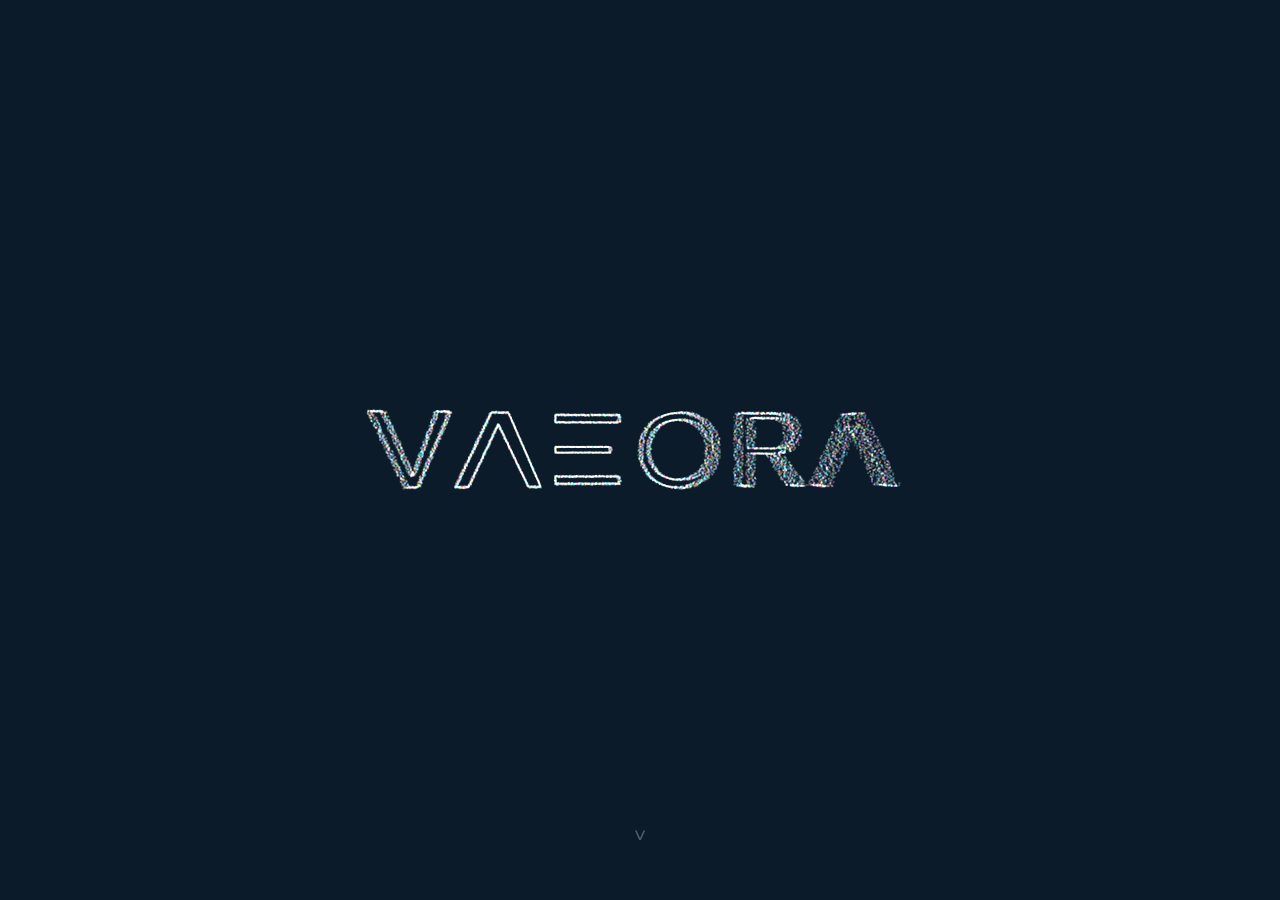
<file: landing.html>
<!DOCTYPE html>
<html lang="en">
<head>
    <meta charset="UTF-8" />
    <title>VAEORA – Interactive 3D Landing Scene</title>
    <style>
        html,body{margin:0;padding:0;overflow:hidden;width:100vw;height:100vh;background:#0b1b2a;overscroll-behavior:none}
        canvas{display:block}
        .mouse-wrap{position:absolute;bottom:2rem;left:50%;transform:translateX(-50%);text-align:center;pointer-events:none;z-index:10;color:#6c7a89;font-family:sans-serif;font-size:1.3rem;opacity:.7;user-select:none}
    </style>
</head>
<body>
<div class="mouse-wrap"><div class="mouse"><!-- indicator --></div><p class="mousetext">˅</p></div>

<script src="res/three.js"></script>
<script>
  (() => {
    'use strict';

    /* ===== Core ===== */
    const DPR = Math.min(window.devicePixelRatio || 1, 2);
    const scene = new THREE.Scene();
    scene.fog = new THREE.FogExp2(0x0b1b2a, 0.0002);

    const camera = new THREE.PerspectiveCamera(50, innerWidth/innerHeight, 3.5, 7000);
    camera.position.set(0, 0, 420);

    const renderer = new THREE.WebGLRenderer({ antialias:true, alpha:true });
    renderer.setPixelRatio(DPR);
    renderer.setSize(innerWidth, innerHeight);
    renderer.setClearColor(0x0b1b2a, 1);
    document.body.appendChild(renderer.domElement);

    const IS_MOBILE = /Mobi|Android|iPhone|iPad|Touch/.test(navigator.userAgent);
    const COUNT = IS_MOBILE ? 5600 : 7200;

    /* ===== Timing & motion ===== */
    const MORPH_DURATION = 3.3;         // hard max
    const SWIRL_Y = 0.005;             // gentle global swirl
    const CHAOS_AMPL = 0.18;            // tiny shimmer so paths are traceable
    const CHAOS_FREQ = 0.08;
    const TWIST_TURNS = 0.0025;           // circular “ordered” arc (turns around Y)
    const TAIL_LEN = IS_MOBILE ? 40 : 50;
    const TAIL_SUBSAMPLE = IS_MOBILE ? 3 : 2;

    /* ===== SVG paths ===== */
    const logoPath = `M 205.421 116.22 L 236.765 134.869 L 205.429 154.02 L 174.014 134.911 L 205.421 116.22 Z
  M 191.729 134.818 L 205.545 143.256 L 219.294 135.026 L 205.499 127.324 L 191.729 134.818 Z
  M 186.66 172.193 L 186.69 191.82 L 174.001 184.061 L 174.087 164.371 L 186.66 172.193 Z
  M 173.93 143.883 L 205.448 163.421 L 236.93 144.191 L 236.887 155.459 L 205.492 174.879
  L 174.21 155.459 L 173.93 143.883 Z
  M 236.866 164.687 L 236.643 183.781 L 224.178 191.82 L 224.209 172.005 L 236.866 164.687 Z`;

    const textPath = `M 150.425 194.166 L 115.69 119.892 L 128.371 119.892 L 155.554 182.86 L 156.843 182.856
  L 179.672 119.892 L 192.267 119.892 L 161.376 194.166 L 150.425 194.166 Z
  M 249.117 120.733 L 280.797 194.166 L 268.723 194.166 L 239.243 132.273 L 210.244 194.166
  L 197.693 194.166 L 232.436 120.733 L 249.117 120.733 Z
  M 295.337 122.874 L 358.541 122.874 L 358.541 130.195 L 295.337 130.195 L 295.337 122.874 Z
  M 295.337 184.045 L 358.541 184.045 L 358.541 191.363 L 295.337 191.363 L 295.337 184.045 Z
  M 295.337 154.628 L 349.826 154.628 L 349.826 160.294 L 295.337 160.294 L 295.337 154.628 Z
  M 380.481 158.739 C 380.655 146.635 384.38 137.162 391.643 130.325 C 395.402 126.788 403.665 121.266
  417.438 120.344 C 428.734 119.589 436.448 122.877 440.504 125.551 C 446.722 129.655 449.988 132.851
  453.022 138.325 C 456.273 144.198 457.547 150.602 457.444 157.894 C 457.329 165.294 455.584 171.905
  452.214 177.741 C 448.84 183.574 444.118 188.007 438.026 190.989 C 431.941 193.989 425.404 195.492
  418.419 195.492 C 410.842 195.492 404.098 193.841 398.183 190.515 C 392.261 187.196 387.81 182.674
  384.817 176.934 C 381.836 171.201 380.381 165.131 380.481 158.739 Z
  M 388.658 156.676 C 388.002 173.308 399.594 187.915 418.99 187.548 C 438.17 187.185 450.018 176.278
  449.985 156.187 C 449.962 142.528 439.944 127.577 419.616 127.37 C 401.124 127.181 389.354 138.939
  388.658 156.676 Z
  M 606.355 120.559 L 641.453 194.166 L 629.391 194.166 L 599.9 132.273 L 570.964 194.166 L 558.35 194.166
  L 593.378 120.559 L 606.355 120.559 Z
  M 492.883 161.257 L 492.916 194.166 L 480.05 194.166 L 480.242 120.414 L 516.537 120.685 C 521.496 120.722
  525.748 121.029 529.233 122.688 C 532.725 124.351 535.395 126.725 537.243 129.833 C 539.095 132.929
  540.017 136.651 540.021 140.973 C 540.025 146.654 538.343 151.276 534.977 154.835 C 531.607 158.394
  526.729 160.468 520.344 161.061 L 545.965 194.166 L 534.236 194.166 L 512.9 161.427 L 492.883 161.257 Z
  M 492.883 156.039 L 516.559 156.239 C 520.092 156.265 523.003 155.739 525.329 154.654 C 527.633 153.58
  529.377 152.057 530.555 150.109 C 531.736 148.172 532.329 145.961 532.321 143.473 L 532.325 138.473
  C 532.325 135.988 531.736 133.766 530.558 131.799 C 529.381 129.84 527.633 128.307 525.322 127.184
  C 523.007 126.07 520.085 125.496 516.555 125.473 L 492.883 125.27 L 492.883 156.039 Z`;

    /* ===== Helpers ===== */
    function sampleSvg(pathStr, n){
      const svg = document.createElementNS('http://www.w3.org/2000/svg','svg');
      const path = document.createElementNS('http://www.w3.org/2000/svg','path');
      path.setAttribute('d', pathStr.trim()); svg.appendChild(path); document.body.appendChild(svg);
      const len = path.getTotalLength(); const pts=[];
      for(let i=0;i<n;i++){ const pt=path.getPointAtLength((i/(n-1))*len); pts.push({x:pt.x,y:-pt.y,z:0}); }
      document.body.removeChild(svg); return pts;
    }
    function centerScaleToRadius(pts, desiredR){
      let minX=Infinity,maxX=-Infinity,minY=Infinity,maxY=-Infinity;
      for(const p of pts){ if(p.x<minX)minX=p.x; if(p.x>maxX)maxX=p.x; if(p.y<minY)minY=p.y; if(p.y>maxY)maxY=p.y; }
      const cx=(minX+maxX)/2, cy=(minY+maxY)/2; const half=Math.max(maxX-minX,maxY-minY)/2||1;
      const s=desiredR/half;
      return pts.map(p=>({x:(p.x-cx)*s,y:(p.y-cy)*s,z:0}));
    }
    function addDepthStable(pts, depth=60){
      return pts.map((p,i)=>({x:p.x,y:p.y,z:(Math.sin(i*3.9898+0.5)*43758.5453 % 1 - 0.5)*2*depth}));
    }
    function boundsOf(arrs){
      let minX=Infinity,maxX=-Infinity,minY=Infinity,maxY=-Infinity,minZ=Infinity,maxZ=-Infinity;
      for(const arr of arrs)for(const p of arr){
        if(p.x<minX)minX=p.x; if(p.x>maxX)maxX=p.x;
        if(p.y<minY)minY=p.y; if(p.y>maxY)maxY=p.y;
        if(p.z<minZ)minZ=p.z; if(p.z>maxZ)maxZ=p.z;
      }
      return {minX,maxX,minY,maxY,minZ,maxZ};
    }
    function interleave10(n){ n=(n|(n<<16))&0x030000FF; n=(n|(n<<8))&0x0300F00F; n=(n|(n<<4))&0x030C30C3; n=(n|(n<<2))&0x09249249; return n; }
    function mortonOrder(points, b){
      const nx=1/((b.maxX-b.minX)||1), ny=1/((b.maxY-b.minY)||1), nz=1/((b.maxZ-b.minZ)||1);
      return points.map((p,i)=>{
        const xi=Math.max(0,Math.min(1023,((p.x-b.minX)*nx*1023)|0));
        const yi=Math.max(0,Math.min(1023,((p.y-b.minY)*ny*1023)|0));
        const zi=Math.max(0,Math.min(1023,((p.z-b.minZ)*nz*1023)|0));
        return {i, key:(interleave10(xi)|(interleave10(yi)<<1)|(interleave10(zi)<<2))};
      }).sort((a,b)=>a.key-b.key).map(o=>o.i);
    }
    function reorderBy(order, pts){ const out=new Array(order.length); for(let k=0;k<order.length;k++) out[k]=pts[order[k]]; return out; }

    // Circular arc tween (ordered, traceable):
    // move from a→b along an arc around Y by TWIST_TURNS turns; small per-particle sign to avoid total coherence
    function arcTween(a, b, u, idx){
      // cylindrical coords
      const ra = Math.hypot(a.x, a.z)+1e-6, thea = Math.atan2(a.z, a.x);
      const rb = Math.hypot(b.x, b.z)+1e-6, theb = Math.atan2(b.z, b.x);
      const ya = a.y, yb = b.y;
      // base interp
      const r = ra + (rb - ra)*u;
      const y = ya + (yb - ya)*u;
      // extra twist for visible circular paths
      const sgn = ((idx*1.37)%2) < 1 ? 1 : -1;
      const twist = sgn * (TWIST_TURNS*2*Math.PI) * u*(1-u); // bell-shaped
      // angle interpolation (shortest + twist)
      let dth = theb - thea;
      if (dth > Math.PI) dth -= 2*Math.PI; else if (dth < -Math.PI) dth += 2*Math.PI;
      const th = thea + dth*u + twist;
      return { x: r*Math.cos(th), y, z: r*Math.sin(th) };
    }

    /* ===== Build targets (stable mapping) ===== */
    const desiredShapeRadius = 220; // keeps SVG fully on-screen
    const text3D = addDepthStable(centerScaleToRadius(sampleSvg(textPath, COUNT), desiredShapeRadius*0.65), 6);
    const logo3D = addDepthStable(centerScaleToRadius(sampleSvg(logoPath, COUNT), desiredShapeRadius*0.5), 7);
    const cloud3D = Array.from({length:COUNT}, (_,i)=>{
      const r = 300 + ((Math.sin(i*7.13+1.7)*0.5+0.5)*220);
      const a = (i*0.987)%(Math.PI*2), b = (i*1.113)%Math.PI;
      return { x:r*Math.sin(b)*Math.cos(a), y:r*Math.cos(b)*0.75, z:r*Math.sin(b)*Math.sin(a) };
    });

    const gb = boundsOf([text3D, logo3D, cloud3D]);
    const order = mortonOrder(text3D, gb);
    const TEXT  = reorderBy(order, text3D);
    const LOGO  = reorderBy(order, logo3D);
    const CLOUD = reorderBy(order, cloud3D);
    const TARGETS = [TEXT, CLOUD, LOGO];

    /* ===== Geometry / state ===== */
    function discTexture(size=64){
      const c=document.createElement('canvas'); c.width=c.height=size; const g=c.getContext('2d');
      const grd=g.createRadialGradient(size/2,size/2,0,size/2,size/2,size/2);
      grd.addColorStop(0,'rgba(255,255,255,.9)'); grd.addColorStop(.6,'rgba(255,255,255,.7)'); grd.addColorStop(1,'rgba(255,255,255,0)');
      g.fillStyle=grd; g.beginPath(); g.arc(size/2,size/2,size/2,0,Math.PI*2); g.fill();
      const t=new THREE.Texture(c); t.needsUpdate=true; t.minFilter=THREE.LinearMipMapLinearFilter; t.magFilter=THREE.LinearFilter; return t;
    }
    const discTex = discTexture(128);
    const PALETTE = ['#ffb25a','#ff6aa6','#5ad1ff','#9cff8c','#c9d6ff'].map(c=>new THREE.Color(c));

    const geom = new THREE.BufferGeometry();
    const pos = new Float32Array(COUNT*3);
    const col = new Float32Array(COUNT*3);
    const baseCol = new Float32Array(COUNT*3);
    const chaosPhase = new Float32Array(COUNT);
    const chaosAxis = new Array(COUNT);

    // start on TEXT
    for (let i=0;i<COUNT;i++){
      const p = TEXT[i];
      pos[3*i]=p.x; pos[3*i+1]=p.y; pos[3*i+2]=p.z;
      const bc = PALETTE[(Math.random()*PALETTE.length)|0].clone();
      const h={h:0,s:0,l:0}; bc.getHSL(h);
      bc.setHSL((h.h+(Math.random()-0.5)*0.02+1)%1, h.s, THREE.MathUtils.clamp(h.l+(Math.random()-0.5)*0.1,0,1));
      baseCol[3*i]=bc.r; baseCol[3*i+1]=bc.g; baseCol[3*i+2]=bc.b;
      col[3*i]=bc.r; col[3*i+1]=bc.g; col[3*i+2]=bc.b;
      chaosPhase[i]=Math.random()*Math.PI*2;
      const a=Math.random()*Math.PI*2; chaosAxis[i]=new THREE.Vector3(Math.cos(a),Math.sin(a*1.3),Math.cos(a*0.7)).normalize();
    }
    geom.setAttribute('position', new THREE.BufferAttribute(pos,3));
    geom.setAttribute('color', new THREE.BufferAttribute(col,3));

    const mat = new THREE.PointsMaterial({
      size: IS_MOBILE ? 1.3 : 2.3, map: discTex, transparent:true, alphaTest:0.10, opacity: 0.85,
      depthWrite:false, blending:THREE.AdditiveBlending, vertexColors:true
    });
    const points = new THREE.Points(geom, mat);

    const group = new THREE.Group();
    group.add(points);
    scene.add(group);

    /* ===== Tails (dataveyes-like, fading) ===== */
    const trails = Array.from({length:COUNT}, ()=>[]);
    const tailGeom = new THREE.BufferGeometry();
    const MAX_SEG = Math.ceil(COUNT/TAIL_SUBSAMPLE)*(TAIL_LEN-1);
    const tailPos = new Float32Array(MAX_SEG*6);
    const tailCol = new Float32Array(MAX_SEG*6);
    tailGeom.setAttribute('position', new THREE.BufferAttribute(tailPos,3));
    tailGeom.setAttribute('color', new THREE.BufferAttribute(tailCol,3));
    const tailMat = new THREE.LineBasicMaterial({ vertexColors:true, transparent:true, opacity:0.12, blending:THREE.AdditiveBlending, depthWrite:false });
    const tailLines = new THREE.LineSegments(tailGeom, tailMat);
    group.add(tailLines);

    /* ===== Pointer highlight (colour-only) ===== */
    const pointerNDC = {x:10,y:10}; let pointerPulse = 0;
    const tmpV = new THREE.Vector3();
    function setPointer(x,y){
      const r = renderer.domElement.getBoundingClientRect();
      pointerNDC.x = ((x - r.left)/r.width)*2 - 1;
      pointerNDC.y = -((y - r.top )/r.height)*2 + 1;
      pointerPulse = 1.2;
    }
    addEventListener('mousemove', e=>setPointer(e.clientX,e.clientY));
    addEventListener('touchmove', e=>{ if(e.touches?.length){ const t=e.touches[0]; setPointer(t.clientX,t.clientY);} }, {passive:true});

    /* ===== Morph control ===== */
    let currentTargetIdx = 0;                // 0=text, 1=cloud, 2=logo
    let morphStart = performance.now();
    let srcSnapshot = TEXT;                  // snapshot at start of morph
    function setTarget(idx){
      currentTargetIdx = idx;
      morphStart = performance.now();
      // snapshot current rendered positions as morph sources (prevents bumps)
      srcSnapshot = Array.from({length:COUNT}, (_,i)=>({ x:pos[3*i], y:pos[3*i+1], z:pos[3*i+2] }));
    }
    function cycle(){ setTarget((currentTargetIdx+1)%3); }
    addEventListener('click', cycle);
    addEventListener('touchstart', e=>{ e.preventDefault(); cycle(); }, {passive:false});
    setTimeout(()=>{ if(currentTargetIdx===0) setTarget(1); }, 5000); // auto text→cloud

    /* ===== Resize ===== */
    addEventListener('resize', ()=>{
      camera.aspect = innerWidth/innerHeight;
      camera.updateProjectionMatrix();
      renderer.setSize(innerWidth, innerHeight);
    });

    /* ===== Easing ===== */
    const easeInOutCubic = x => x<0.5 ? 4*x*x*x : 1 - Math.pow(-2*x+2,3)/2;

    /* ===== Animate ===== */
    let time = 0;
    function animate(){
      requestAnimationFrame(animate);
      time += 1/60;

      // subtle, consistent swirl
      group.rotation.y += SWIRL_Y;

      // morph progress 0..1
      const u = Math.min((performance.now()-morphStart)/1000 / MORPH_DURATION, 1);
      const p = easeInOutCubic(u);
      const chaos = CHAOS_AMPL * Math.sin(Math.PI*p);

      const dst = TARGETS[currentTargetIdx];

      // arc-based ordered morph (traceable, circular)
      for (let i=0;i<COUNT;i++){
        const a = srcSnapshot[i];
        const b = dst[i];

        // small shape spin during morph (kept gentle)
        let bb = b;
        if (currentTargetIdx !== 1) {
          const s = time*0.025;
          const c = Math.cos(s), sN = Math.sin(s);
          bb = { x: b.x*c - b.z*sN, y: b.y, z: b.x*sN + b.z*c };
        }

        const m = arcTween(a, bb, p, i);

        // tiny shimmer (no jumps)
        const jit = chaos * Math.sin(CHAOS_FREQ*time + chaosPhase[i]);
        m.x += chaosAxis[i].x * jit;
        m.y += chaosAxis[i].y * jit;
        m.z += chaosAxis[i].z * jit;

        pos[3*i] = m.x; pos[3*i+1] = m.y; pos[3*i+2] = m.z;

        // base color + pointer halo
        let r=baseCol[3*i], g=baseCol[3*i+1], bcol=baseCol[3*i+2];
        tmpV.set(m.x,m.y,m.z).applyMatrix4(group.matrixWorld).project(camera);
        const dx=tmpV.x-pointerNDC.x, dy=tmpV.y-pointerNDC.y;
        const halo = pointerPulse * Math.exp(-(dx*dx+dy*dy)/(2*0.12*0.12));
        if (halo>0.0005){ const mix=0.55*halo; r=r*(1-mix)+1*mix; g=g*(1-mix)+1*mix; bcol=bcol*(1-mix)+1*mix; }
        col[3*i]=r; col[3*i+1]=g; col[3*i+2]=bcol;

        // tails history
        const tr = trails[i]; tr.push({x:m.x,y:m.y,z:m.z}); if (tr.length>TAIL_LEN) tr.shift();
      }
      pointerPulse *= 0.92;

      geom.attributes = geom.attributes || {}; // safety
      geom.setAttribute('position', new THREE.BufferAttribute(pos,3));
      geom.setAttribute('color', new THREE.BufferAttribute(col,3));
      geom.attributes.position.needsUpdate = true;
      geom.attributes.color.needsUpdate = true;

      // update tails (subsampled)
      let seg=0;
      for (let i=0;i<COUNT;i+=TAIL_SUBSAMPLE){
        const tr = trails[i];
        for (let j=1;j<tr.length;j++){
          const a=tr[j-1], b=tr[j]; const base=seg*6;
          tailPos[base]=a.x; tailPos[base+1]=a.y; tailPos[base+2]=a.z;
          tailPos[base+3]=b.x; tailPos[base+4]=b.y; tailPos[base+5]=b.z;
          const fa=(j-1)/(tr.length-1), fb=j/(tr.length-1);
          const la = 0.85*(1-fa*0.95), lb = 0.85*(1-fb*0.95);
          tailCol[base]=la; tailCol[base+1]=la; tailCol[base+2]=la;
          tailCol[base+3]=lb; tailCol[base+4]=lb; tailCol[base+5]=lb;
          seg++;
        }
      }
      for (let k=seg*6;k<tailPos.length;k++){ tailPos[k]=0; tailCol[k]=0; }
      tailGeom.attributes.position.needsUpdate = true;
      tailGeom.attributes.color.needsUpdate = true;

      // stable camera with tiny bob
      camera.position.x = 10*Math.cos(time*0.25);
      camera.position.y =  8*Math.sin(time*0.7);
      camera.position.z = 520 + (currentTargetIdx===1 ? (12*Math.sin(time*0.35))*0.4 : 0);
      camera.lookAt(0,0,0);

      renderer.render(scene, camera);
    }
    animate();
  })();
</script>
</body>
</html>
</file>
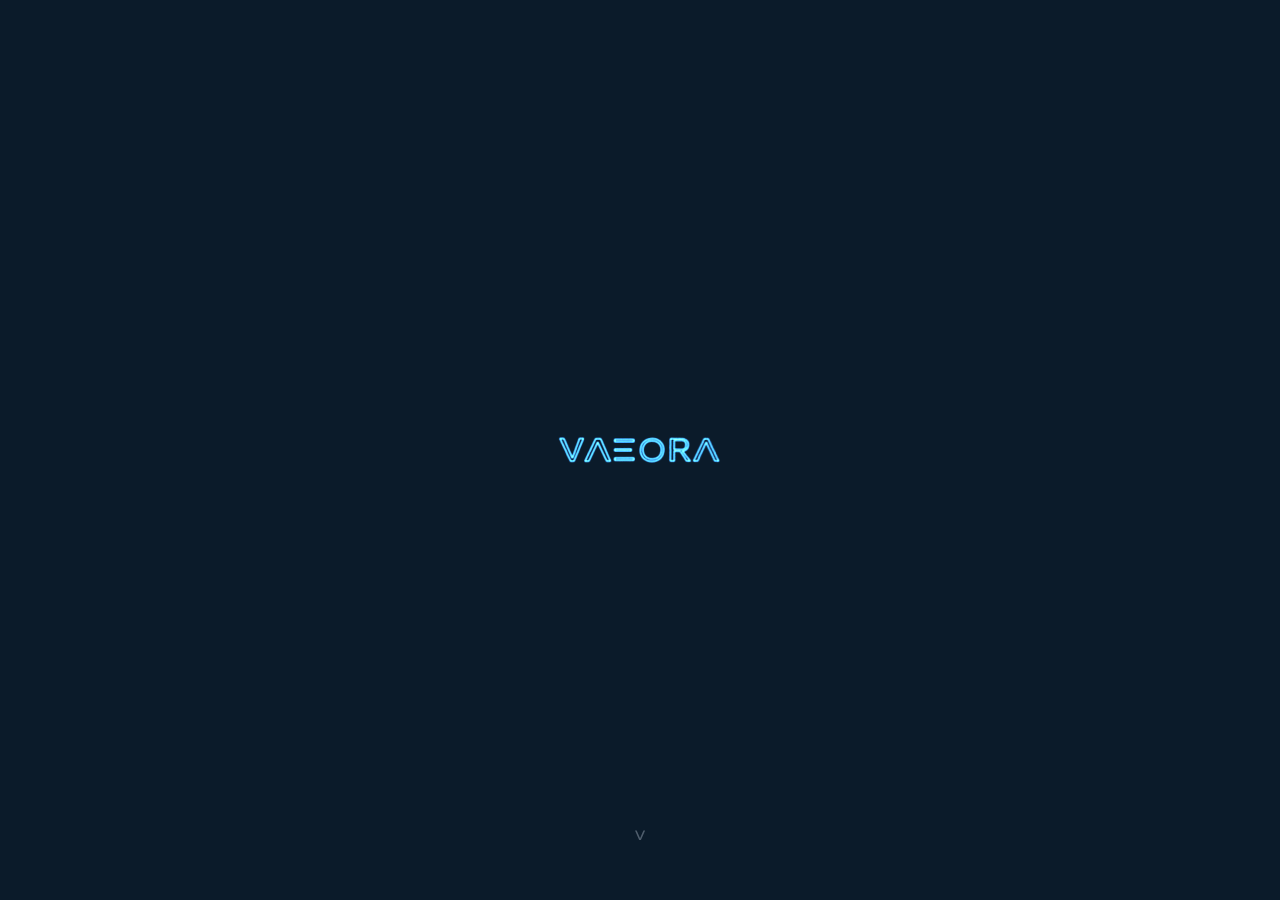
<file: landing_strike.html>
<!DOCTYPE html>
<html lang="en">
<head>
    <meta charset="UTF-8" />
    <title>VAEORA – Interactive 3D Landing Scene</title>
    <style>
        html,body{margin:0;padding:0;overflow:hidden;width:100vw;height:100vh;background:#0b1b2a;overscroll-behavior:none}
        canvas{display:block}
        .mouse-wrap{position:absolute;bottom:2rem;left:50%;transform:translateX(-50%);text-align:center;pointer-events:none;z-index:10;color:#6c7a89;font-family:sans-serif;font-size:1.3rem;opacity:.7;user-select:none}
    </style>
</head>
<body>
<div class="mouse-wrap"><div class="mouse"><!-- indicator --></div><p class="mousetext">˅</p></div>

<script src="res/three.js"></script>
<script>
  (() => {
    'use strict';

    /* ------ Setup ------ */
    const DPR = Math.min(window.devicePixelRatio || 1, 2);
    const scene = new THREE.Scene();
    scene.fog = new THREE.FogExp2(0x0b1b2a, 0.002);
    const camera = new THREE.PerspectiveCamera(90, innerWidth/innerHeight, 0.5, 5000);
    camera.position.set(0, 0, 1220);

    const renderer = new THREE.WebGLRenderer({antialias:true, alpha:true});
    renderer.setPixelRatio(DPR);
    renderer.setSize(innerWidth, innerHeight);
    renderer.setClearColor(0x0b1b2a, 0.25);
    document.body.appendChild(renderer.domElement);

    const IS_MOBILE = /Mobi|Android|iPhone|iPad|Touch/.test(navigator.userAgent);
    const COUNT = IS_MOBILE ? 2600 : 5200;
    const MORPH_DURATION = 5.0; // hard cap
    const SWIRL_Y = 0.0018;     // gentle global swirl (no wild lissajous)
    const CHAOS_AMPL = 0.9;     // reduced to keep motion traceable
    const CHAOS_FREQ = 0.12;

    /* ------ SVG paths ------ */
    const logoPath = `M 205.421 116.22 L 236.765 134.869 L 205.429 154.02 L 174.014 134.911 L 205.421 116.22 Z
  M 191.729 134.818 L 205.545 143.256 L 219.294 135.026 L 205.499 127.324 L 191.729 134.818 Z
  M 186.66 172.193 L 186.69 191.82 L 174.001 184.061 L 174.087 164.371 L 186.66 172.193 Z
  M 173.93 143.883 L 205.448 163.421 L 236.93 144.191 L 236.887 155.459 L 205.492 174.879
  L 174.21 155.459 L 173.93 143.883 Z
  M 236.866 164.687 L 236.643 183.781 L 224.178 191.82 L 224.209 172.005 L 236.866 164.687 Z`;

    const textPath = `M 150.425 194.166 L 115.69 119.892 L 128.371 119.892 L 155.554 182.86 L 156.843 182.856
  L 179.672 119.892 L 192.267 119.892 L 161.376 194.166 L 150.425 194.166 Z
  M 249.117 120.733 L 280.797 194.166 L 268.723 194.166 L 239.243 132.273 L 210.244 194.166
  L 197.693 194.166 L 232.436 120.733 L 249.117 120.733 Z
  M 295.337 122.874 L 358.541 122.874 L 358.541 130.195 L 295.337 130.195 L 295.337 122.874 Z
  M 295.337 184.045 L 358.541 184.045 L 358.541 191.363 L 295.337 191.363 L 295.337 184.045 Z
  M 295.337 154.628 L 349.826 154.628 L 349.826 160.294 L 295.337 160.294 L 295.337 154.628 Z
  M 380.481 158.739 C 380.655 146.635 384.38 137.162 391.643 130.325 C 395.402 126.788 403.665 121.266
  417.438 120.344 C 428.734 119.589 436.448 122.877 440.504 125.551 C 446.722 129.655 449.988 132.851
  453.022 138.325 C 456.273 144.198 457.547 150.602 457.444 157.894 C 457.329 165.294 455.584 171.905
  452.214 177.741 C 448.84 183.574 444.118 188.007 438.026 190.989 C 431.941 193.989 425.404 195.492
  418.419 195.492 C 410.842 195.492 404.098 193.841 398.183 190.515 C 392.261 187.196 387.81 182.674
  384.817 176.934 C 381.836 171.201 380.381 165.131 380.481 158.739 Z
  M 388.658 156.676 C 388.002 173.308 399.594 187.915 418.99 187.548 C 438.17 187.185 450.018 176.278
  449.985 156.187 C 449.962 142.528 439.944 127.577 419.616 127.37 C 401.124 127.181 389.354 138.939
  388.658 156.676 Z
  M 606.355 120.559 L 641.453 194.166 L 629.391 194.166 L 599.9 132.273 L 570.964 194.166 L 558.35 194.166
  L 593.378 120.559 L 606.355 120.559 Z
  M 492.883 161.257 L 492.916 194.166 L 480.05 194.166 L 480.242 120.414 L 516.537 120.685 C 521.496 120.722
  525.748 121.029 529.233 122.688 C 532.725 124.351 535.395 126.725 537.243 129.833 C 539.095 132.929
  540.017 136.651 540.021 140.973 C 540.025 146.654 538.343 151.276 534.977 154.835 C 531.607 158.394
  526.729 160.468 520.344 161.061 L 545.965 194.166 L 534.236 194.166 L 512.9 161.427 L 492.883 161.257 Z
  M 492.883 156.039 L 516.559 156.239 C 520.092 156.265 523.003 155.739 525.329 154.654 C 527.633 153.58
  529.377 152.057 530.555 150.109 C 531.736 148.172 532.329 145.961 532.321 143.473 L 532.325 138.473
  C 532.325 135.988 531.736 133.766 530.558 131.799 C 529.381 129.84 527.633 128.307 525.322 127.184
  C 523.007 126.07 520.085 125.496 516.555 125.473 L 492.883 125.27 L 492.883 156.039 Z`;

    /* ------ Helpers (scoped) ------ */
    function sampleSvg(pathStr, n) {
      const svg = document.createElementNS('http://www.w3.org/2000/svg','svg');
      const path = document.createElementNS('http://www.w3.org/2000/svg','path');
      path.setAttribute('d', pathStr.trim()); svg.appendChild(path); document.body.appendChild(svg);
      const len = path.getTotalLength(); const pts = [];
      for (let i=0;i<n;i++){ const pt = path.getPointAtLength((i/(n-1))*len); pts.push({x:pt.x,y:-pt.y,z:0}); }
      document.body.removeChild(svg); return pts;
    }
    function centerScaleToRadius(pts, desiredR) {
      let minX=Infinity,maxX=-Infinity,minY=Infinity,maxY=-Infinity;
      for (const p of pts){ if(p.x<minX)minX=p.x; if(p.x>maxX)maxX=p.x; if(p.y<minY)minY=p.y; if(p.y>maxY)maxY=p.y; }
      const cx=(minX+maxX)/2, cy=(minY+maxY)/2; const half=Math.max(maxX-minX,maxY-minY)/2 || 1;
      const s = desiredR/half;
      return pts.map(p=>({x:(p.x-cx)*s, y:(p.y-cy)*s, z:0}));
    }
    function addDeterministicDepth(pts, depth=60){
      // stable per-index depth so morph between shapes is smooth
      return pts.map((p,i)=>({x:p.x, y:p.y, z:(Math.sin(i*6.9898+0.5)*43758.5453 % 1 - 0.5)*2*depth}));
    }
    // Global Morton (Z-order) using shared bounds -> consistent index mapping across targets
    function mortonOrder(points, bounds){
      const {minX,maxX,minY,maxY,minZ,maxZ} = bounds;
      const nx = 1/((maxX-minX)||1), ny = 1/((maxY-minY)||1), nz = 1/((maxZ-minZ)||1);
      return points.map((p,i)=>{
        const xi = Math.max(0, Math.min(1023, ((p.x-minX)*nx*1023)|0));
        const yi = Math.max(0, Math.min(1023, ((p.y-minY)*ny*1023)|0));
        const zi = Math.max(0, Math.min(1023, ((p.z-minZ)*nz*1023)|0));
        const key = interleave(xi) | (interleave(yi)<<1) | (interleave(zi)<<2);
        return {i, key};
      }).sort((a,b)=>a.key-b.key).map(o=>o.i);
      function interleave(n){ n=(n|(n<<16))&0x030000FF; n=(n|(n<<8))&0x0300F00F; n=(n|(n<<4))&0x030C30C3; n=(n|(n<<2))&0x09249249; return n; }
    }
    function boundsOf(arrs){
      let minX=Infinity,maxX=-Infinity,minY=Infinity,maxY=-Infinity,minZ=Infinity,maxZ=-Infinity;
      for (const arr of arrs) for (const p of arr){
        if(p.x<minX)minX=p.x; if(p.x>maxX)maxX=p.x;
        if(p.y<minY)minY=p.y; if(p.y>maxY)maxY=p.y;
        if(p.z<minZ)minZ=p.z; if(p.z>maxZ)maxZ=p.z;
      }
      return {minX,maxX,minY,maxY,minZ,maxZ};
    }
    function reorderBy(orderIdx, pts){ const out = new Array(orderIdx.length); for(let k=0;k<orderIdx.length;k++) out[k]=pts[orderIdx[k]]; return out; }

    /* ------ Targets (with stable index mapping) ------ */
    const desiredShapeRadius = 920; // ensures SVGs are on screen; camera auto-fits further
    const text3D = addDeterministicDepth(centerScaleToRadius(sampleSvg(textPath, COUNT), desiredShapeRadius*0.25), 5);
    const logo3D = addDeterministicDepth(centerScaleToRadius(sampleSvg(logoPath, COUNT), desiredShapeRadius*0.25), 3);
    // deterministic cloud per index (no wrap -> no teleports)
    const cloud3D = Array.from({length:COUNT}, (_,i)=>{
      const r = 300 + ((Math.sin(i*7.13+1.7)*0.5+0.5)*220);
      const a = (i*0.987)% (Math.PI*2), b = (i*1.113)%Math.PI;
      return { x:r*Math.sin(b)*Math.cos(a), y:r*Math.cos(b)*0.75, z:r*Math.sin(b)*Math.sin(a) };
    });

    // global bounds then Morton sort for each set -> consistent pairing
    const gBounds = boundsOf([text3D, logo3D, cloud3D]);
    const order = mortonOrder(text3D, gBounds); // base order
    const textVol = reorderBy(order, text3D);
    const logoVol = reorderBy(order, logo3D);
    const cloudVol = reorderBy(order, cloud3D);

    const TARGETS = [textVol, cloudVol, logoVol];
    let currentTarget = 0;
    let morphStart = performance.now();

    /* ------ Round sprite material + palette ------ */
    function discTexture(size=64){
      const c=document.createElement('canvas'); c.width=c.height=size; const g=c.getContext('2d');
      const grd=g.createRadialGradient(size/2,size/2,0,size/2,size/2,size/2);
      grd.addColorStop(0,'rgba(255,255,255,1)'); grd.addColorStop(.6,'rgba(255,255,255,.7)'); grd.addColorStop(1,'rgba(255,255,255,0)');
      g.fillStyle=grd; g.beginPath(); g.arc(size/2,size/2,size/2,0,Math.PI*2); g.fill();
      const t=new THREE.Texture(c); t.needsUpdate=true; t.minFilter=THREE.LinearMipMapLinearFilter; t.magFilter=THREE.LinearFilter; return t;
    }
    const discTex = discTexture();
    const PALETTE = ['#ffb25a','#ff6aa6','#5ad1ff','#9cff8c','#c9d6ff'].map(c=>new THREE.Color(c));

    /* ------ Geometry, state, tails ------ */
    const pointsGeom = new THREE.BufferGeometry();
    const pos = new Float32Array(COUNT*3);
    const col = new Float32Array(COUNT*3);
    const baseCol = new Float32Array(COUNT*3);
    const chaosPhase = new Float32Array(COUNT);
    const chaosAxis = new Array(COUNT);
    // per-particle velocity for smooth (critically damped) motion
    const vel = new Float32Array(COUNT*3);

    const mat = new THREE.PointsMaterial({
      size: IS_MOBILE ? 2.1 : 7, map: discTex, transparent:true, opacity: 0.98,
      depthWrite:false, blending:THREE.AdditiveBlending, vertexColors:true
    });

    // init on TEXT
    for (let i=0;i<COUNT;i++){
      const p = textVol[i];
      pos[3*i]=p.x; pos[3*i+1]=p.y; pos[3*i+2]=p.z;
      const bc = PALETTE[(Math.random()*PALETTE.length)|0].clone();
      const h={h:0,s:0,l:0}; bc.getHSL(h);
      bc.setHSL((h.h+(Math.random()-0.5)*0.02+1)%1, h.s, THREE.MathUtils.clamp(h.l+(Math.random()-0.5)*0.1,0,1));
      baseCol[3*i]=bc.r; baseCol[3*i+1]=bc.g; baseCol[3*i+2]=bc.b;
      col[3*i]=bc.r; col[3*i+1]=bc.g; col[3*i+2]=bc.b;
      chaosPhase[i]=Math.random()*Math.PI*2;
      const a=Math.random()*Math.PI*2; chaosAxis[i]=new THREE.Vector3(Math.cos(a),Math.sin(a*1.3),Math.cos(a*0.7)).normalize();
    }
    pointsGeom.setAttribute('position', new THREE.BufferAttribute(pos,3));
    pointsGeom.setAttribute('color', new THREE.BufferAttribute(col,3));
    const points = new THREE.Points(pointsGeom, mat);

    // group to swirl whole field (stable, no wild camera)
    const group = new THREE.Group();
    group.add(points);
    scene.add(group);

    // tails (lightweight, additive)
    const TAIL_LEN = IS_MOBILE ? 60 : 74;
    const TAIL_SUBSAMPLE = IS_MOBILE ? 4 : 2; // draw tails for every Nth particle
    const trails = new Array(COUNT);
    for (let i=0;i<COUNT;i++) trails[i]=[];
    const tailGeom = new THREE.BufferGeometry();
    const MAX_SEG = Math.ceil(COUNT/TAIL_SUBSAMPLE)*(TAIL_LEN-1);
    const tailPos = new Float32Array(MAX_SEG*6);
    const tailCol = new Float32Array(MAX_SEG*6);
    tailGeom.setAttribute('position', new THREE.BufferAttribute(tailPos,3));
    tailGeom.setAttribute('color', new THREE.BufferAttribute(tailCol,3));
    const tailMat = new THREE.LineBasicMaterial({vertexColors:true, transparent:true, opacity:0.12, blending:THREE.AdditiveBlending, depthWrite:false});
    const tailLines = new THREE.LineSegments(tailGeom, tailMat);
    group.add(tailLines);

    /* ------ Pointer highlight (colour-only, fades) ------ */
    const pointerNDC = {x:10,y:10}; let pointerPulse = 0;
    const tmpV = new THREE.Vector3();
    function setPointer(x,y){
      const r = renderer.domElement.getBoundingClientRect();
      pointerNDC.x = ((x - r.left)/r.width)*2 - 1;
      pointerNDC.y = -((y - r.top )/r.height)*2 + 1;
      pointerPulse = 1.2;
    }
    addEventListener('mousemove', e=>setPointer(e.clientX,e.clientY));
    addEventListener('touchmove', e=>{ if(e.touches?.length){ const t=e.touches[0]; setPointer(t.clientX,t.clientY);} }, {passive:true});

    /* ------ Triggers ------ */
    function setTarget(idx){ currentTarget = idx; morphStart = performance.now(); }
    function cycle(){ setTarget((currentTarget+1)%3); }
    addEventListener('click', cycle);
    addEventListener('touchstart', e=>{ e.preventDefault(); cycle(); }, {passive:false});
    setTimeout(()=>{ if(currentTarget===0) setTarget(1); }, 5000); // auto TEXT→CLOUD

    /* ------ Resize ------ */
    addEventListener('resize', ()=>{
      camera.aspect = innerWidth/innerHeight;
      camera.updateProjectionMatrix();
      renderer.setSize(innerWidth, innerHeight);
    });

    /* ------ Easing ------ */
    const easeInOutCubic = x => x<0.5 ? 4*x*x*x : 1 - Math.pow(-2*x+2,3)/2;

    /* ------ Animation ------ */
    let t = 0;
    function animate(){
      requestAnimationFrame(animate);
      t += 1/60;

      // global subtle swirl (visual flow) – camera mostly stable
      group.rotation.y += SWIRL_Y;

      // morph timing & visibility
      const elapsed = Math.min((performance.now()-morphStart)/1000, MORPH_DURATION);
      const prog = easeInOutCubic(elapsed/MORPH_DURATION);          // 0..1
      const alpha = 1 - Math.exp(- (0.25 + 1.5*prog));              // critically damped step
      const chaos = CHAOS_AMPL * Math.sin(Math.PI*prog);            // off at ends

      // choose current rotated targets (rotate shapes constantly, but gently)
      const spin = t*0.0015; const c=Math.cos(spin), s=Math.sin(spin);
      const tgtArr = currentTarget===0 ? textVol : (currentTarget===2 ? logoVol : cloudVol);

      for (let i=0;i<COUNT;i++){
        const idx = 3*i;
        const srcX = pos[idx], srcY = pos[idx+1], srcZ = pos[idx+2];

        let tx,ty,tz;
        if (currentTarget===1){ // cloud: static target points (no spin)
          const p = tgtArr[i]; tx=p.x; ty=p.y; tz=p.z;
        } else { // shapes: gently spin around Y
          const b = tgtArr[i]; tx = b.x*c - b.z*s; ty = b.y; tz = b.x*s + b.z*c;
        }

        // critically-damped like low-pass (no bumpy overshoot, visible motion)
        const vx = vel[idx], vy = vel[idx+1], vz = vel[idx+2];
        const ax = (tx - srcX) * alpha, ay = (ty - srcY) * alpha, az = (tz - srcZ) * alpha;
        const nvx = vx*0.85 + ax, nvy = vy*0.85 + ay, nvz = vz*0.85 + az;
        vel[idx]=nvx; vel[idx+1]=nvy; vel[idx+2]=nvz;

        let px = srcX + nvx, py = srcY + nvy, pz = srcZ + nvz;

        // subtle shimmer (kept tiny so path remains traceable)
        const ph = chaosPhase[i]; const axv=chaosAxis[i];
        const jit = chaos * Math.sin(t*CHAOS_FREQ + ph);
        px += axv.x * jit; py += axv.y * jit; pz += axv.z * jit;

        pos[idx]=px; pos[idx+1]=py; pos[idx+2]=pz;

        // base color
        let r=baseCol[idx], g=baseCol[idx+1], b=baseCol[idx+2];

        // pointer highlight (gaussian in NDC), fades
        tmpV.set(px,py,pz).applyMatrix4(group.matrixWorld).project(camera);
        const dx = tmpV.x - pointerNDC.x, dy = tmpV.y - pointerNDC.y;
        const halo = pointerPulse * Math.exp(-(dx*dx+dy*dy)/(2*0.12*0.12));
        if (halo>0.0005){ const mix = 0.55*halo; r=r*(1-mix)+1*mix; g=g*(1-mix)+1*mix; b=b*(1-mix)+1*mix; }
        col[idx]=r; col[idx+1]=g; col[idx+2]=b;

        // tails history
        const tr = trails[i]; tr.push({x:px,y:py,z:pz}); if (tr.length>TAIL_LEN) tr.shift();
      }
      pointerPulse *= 0.92;

      pointsGeom.attributes.position.needsUpdate = true;
      pointsGeom.attributes.color.needsUpdate = true;

      // tails update (subsampled), fade head→tail
      let seg=0;
      for (let i=0;i<COUNT;i+=TAIL_SUBSAMPLE){
        const tr = trails[i]; for (let j=1;j<tr.length;j++){
          const a=tr[j-1], b=tr[j]; const base=seg*6;
          tailPos[base]=a.x; tailPos[base+1]=a.y; tailPos[base+2]=a.z;
          tailPos[base+3]=b.x; tailPos[base+4]=b.y; tailPos[base+5]=b.z;
          const fa=(j-1)/(tr.length-1), fb=j/(tr.length-1);
          const la = 0.85*(1-fa*0.95), lb = 0.85*(1-fb*0.95);
          tailCol[base]=la; tailCol[base+1]=la; tailCol[base+2]=la;
          tailCol[base+3]=lb; tailCol[base+4]=lb; tailCol[base+5]=lb;
          seg++;
        }
      }
      for (let k=seg*6;k<tailPos.length;k++){ tailPos[k]=0; tailCol[k]=0; }
      tailGeom.attributes.position.needsUpdate = true;
      tailGeom.attributes.color.needsUpdate = true;

      // camera: stable, slight bob; auto-fit distance to keep SVGs fully on-screen in shape modes
      const radius = desiredShapeRadius; // shapes already scaled; use small bob only
      const camBaseZ = 1300;
      camera.position.x = 12*Math.sin(t*0.00001);
      camera.position.y = 10*Math.cos(t*0.009);
      camera.position.z = camBaseZ + (currentTarget===1 ? 18*Math.sin(t*0.09) : 0); // tiny push/pull in cloud
      camera.lookAt(0,0,0);

      renderer.render(scene, camera);
    }
    animate();
  })();
</script>
</body>
</html>
</file>
